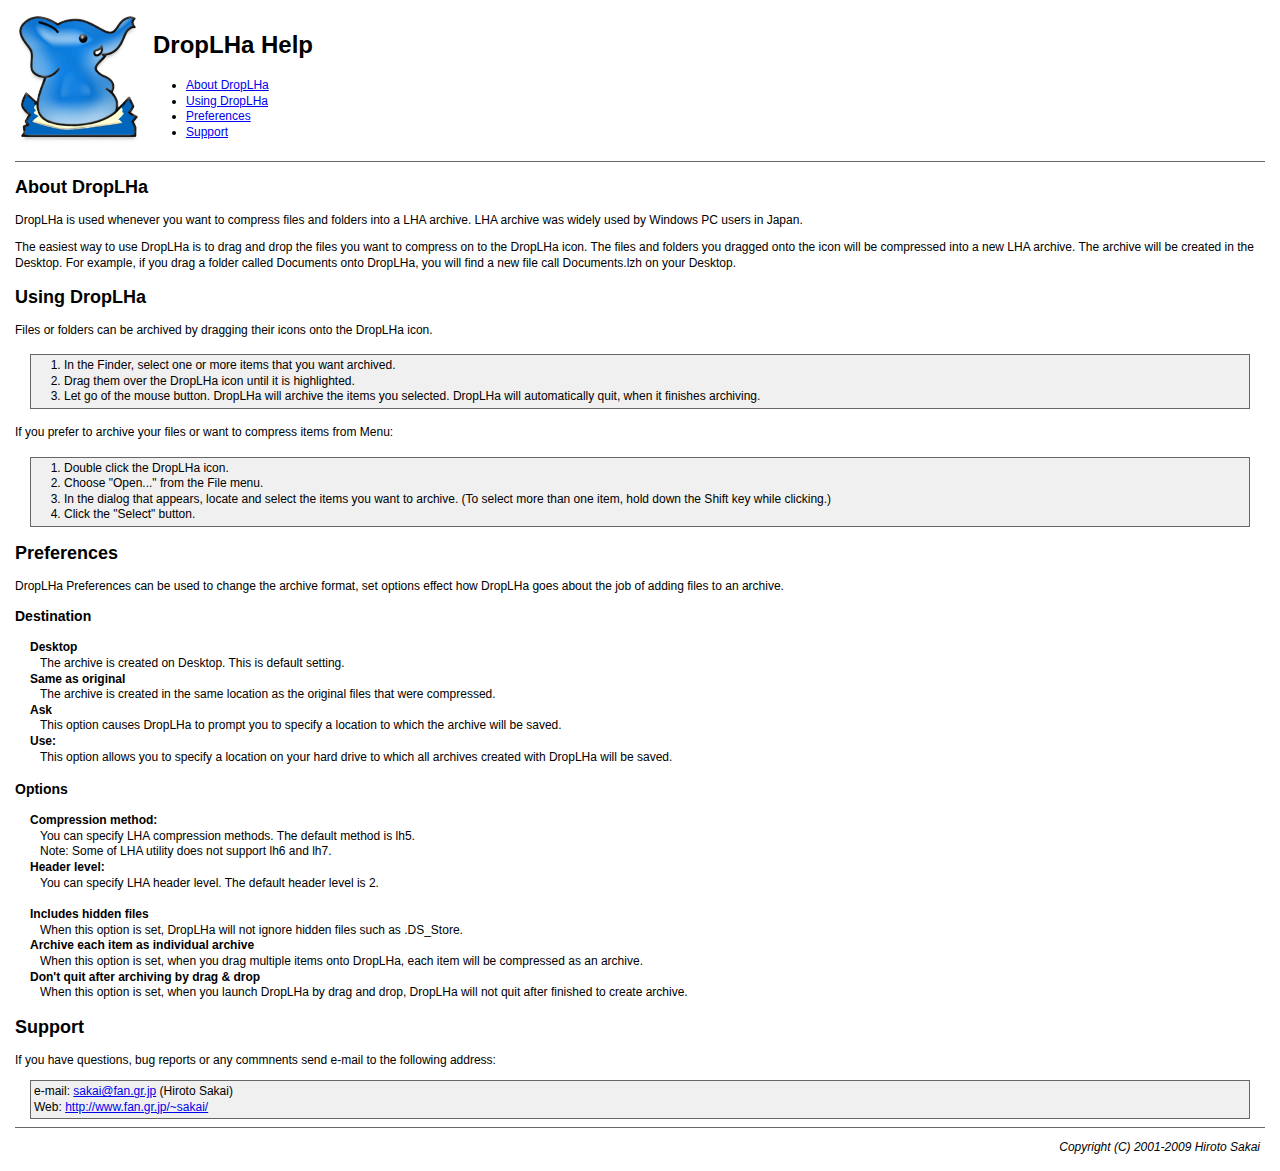
<file: English.lproj/Help/index.html>
<!DOCTYPE html PUBLIC "-//W3C//DTD XHTML 1.0 Transitional//EN" "http://www.w3.org/TR/xhtml1/DTD/xhtml1-transitional.dtd">
<html xmlns="http://www.w3.org/1999/xhtml" xml:lang="en" lang="en">
<head>
<meta http-equiv="content-type" content="text/html;charset=iso-8859-1" />
<meta http-equiv="content-style-type" content="text/css" />
<meta name="AppleTitle" content="DropLHa Help" />
<meta name="AppleIcon" content="Help/icon16.png" />
<link rel="stylesheet" href="help.css" type="text/css" />
<title>DropLHa Help</title>
</head>
<body>
<div id="index" style="height: 138px;">

<div style="width: 138px; float: left;">
<img src="icon128.png" width="128" height="128" alt="[icon]" />
</div>
<div style="float: left;">
<h1>DropLHa Help</h1>
<ul class="toc">
<li><a href="#about">About DropLHa</a></li>
<li><a href="#using">Using DropLHa</a></li>
<li><a href="#pref">Preferences</a></li>
<li><a href="#support">Support</a></li>
</ul>
</div>

</div>
<hr />
<div id="contents">

<h2><a name="about">About DropLHa</a></h2>

<p>DropLHa is used whenever you want to compress files and folders into a LHA archive. LHA archive was widely used by Windows PC users in Japan.</p>
<p>The easiest way to use DropLHa is to drag and drop the files you want to compress on to the DropLHa icon. The files and folders you dragged onto the icon will be compressed into a new LHA archive. The archive will be created in the Desktop. For example, if you drag a folder called Documents onto DropLHa, you will find a new file call Documents.lzh on your Desktop.</p>

<h2><a name="using">Using DropLHa</a></h2>

<p>Files or folders can be archived by dragging their icons onto the DropLHa icon.</p>
<ol>
<li>In the Finder, select one or more items that you want archived.</li>
<li>Drag them over the DropLHa icon until it is highlighted.</li>
<li>Let go of the mouse button. DropLHa will archive the items you selected. DropLHa will automatically quit, when it finishes archiving.</li>
</ol>

<p>If you prefer to archive your files or want to compress items from Menu:</p>
<ol>
<li>Double click the DropLHa icon.</li>
<li>Choose "Open..." from the File menu.</li>
<li>In the dialog that appears, locate and select the items you want to archive. (To select more than one item, hold down the Shift key while clicking.)</li>
<li>Click the "Select" button.</li>
</ol>

<h2><a name="pref">Preferences</a></h2>

<p>DropLHa Preferences can be used to change the archive format, set options effect how DropLHa goes about the job of adding files to an archive.</p>

<h3>Destination</h3>

<dl>
<dt>Desktop</dt>
<dd>The archive is created on Desktop. This is default setting.</dd>
<dt>Same as original</dt>
<dd>The archive is created in the same location as the original files that were compressed.</dd>
<dt>Ask</dt>
<dd>This option causes DropLHa to prompt you to specify a location to which the archive will be saved.</dd>
<dt>Use:</dt>
<dd>This option allows you to specify a location on your hard drive to which all archives created with DropLHa will be saved.</dd>
</dl>

<h3>Options</h3>

<dl>
<dt>Compression method:</dt>
<dd>You can specify LHA compression methods. The default method is lh5.<br />Note: Some of LHA utility does not support lh6 and lh7.</dd>
<dt>Header level:</dt>
<dd>You can specify LHA header level. The default header level is 2.</dd>
</dl>
<dl>
<dt>Includes hidden files</dt>
<dd>When this option is set, DropLHa will not ignore hidden files such as .DS_Store.</dd>
<dt>Archive each item as individual archive</dt>
<dd>When this option is set, when you drag multiple items onto DropLHa, each item will be compressed as an archive.</dd>
<dt>Don't quit after archiving by drag &amp; drop</dt>
<dd>When this option is set, when you launch DropLHa by drag and drop, DropLHa will not quit after finished to create archive.</dd>
</dl>

<h2><a name="support">Support</a></h2>

<p>If you have questions, bug reports or any commnents send e-mail to the following address:</p>
<address>e-mail: <a href="mailto:sakai@fan.gr.jp">sakai@fan.gr.jp</a> (Hiroto Sakai)<br />
Web: <a href="http://www.fan.gr.jp/~sakai/">http://www.fan.gr.jp/~sakai/</a></address>

</div>
<div id="footer">

<hr />
<p class="copyright">Copyright (C) 2001-2009 Hiroto Sakai</p>

</div>
</body>
</html>
</file>
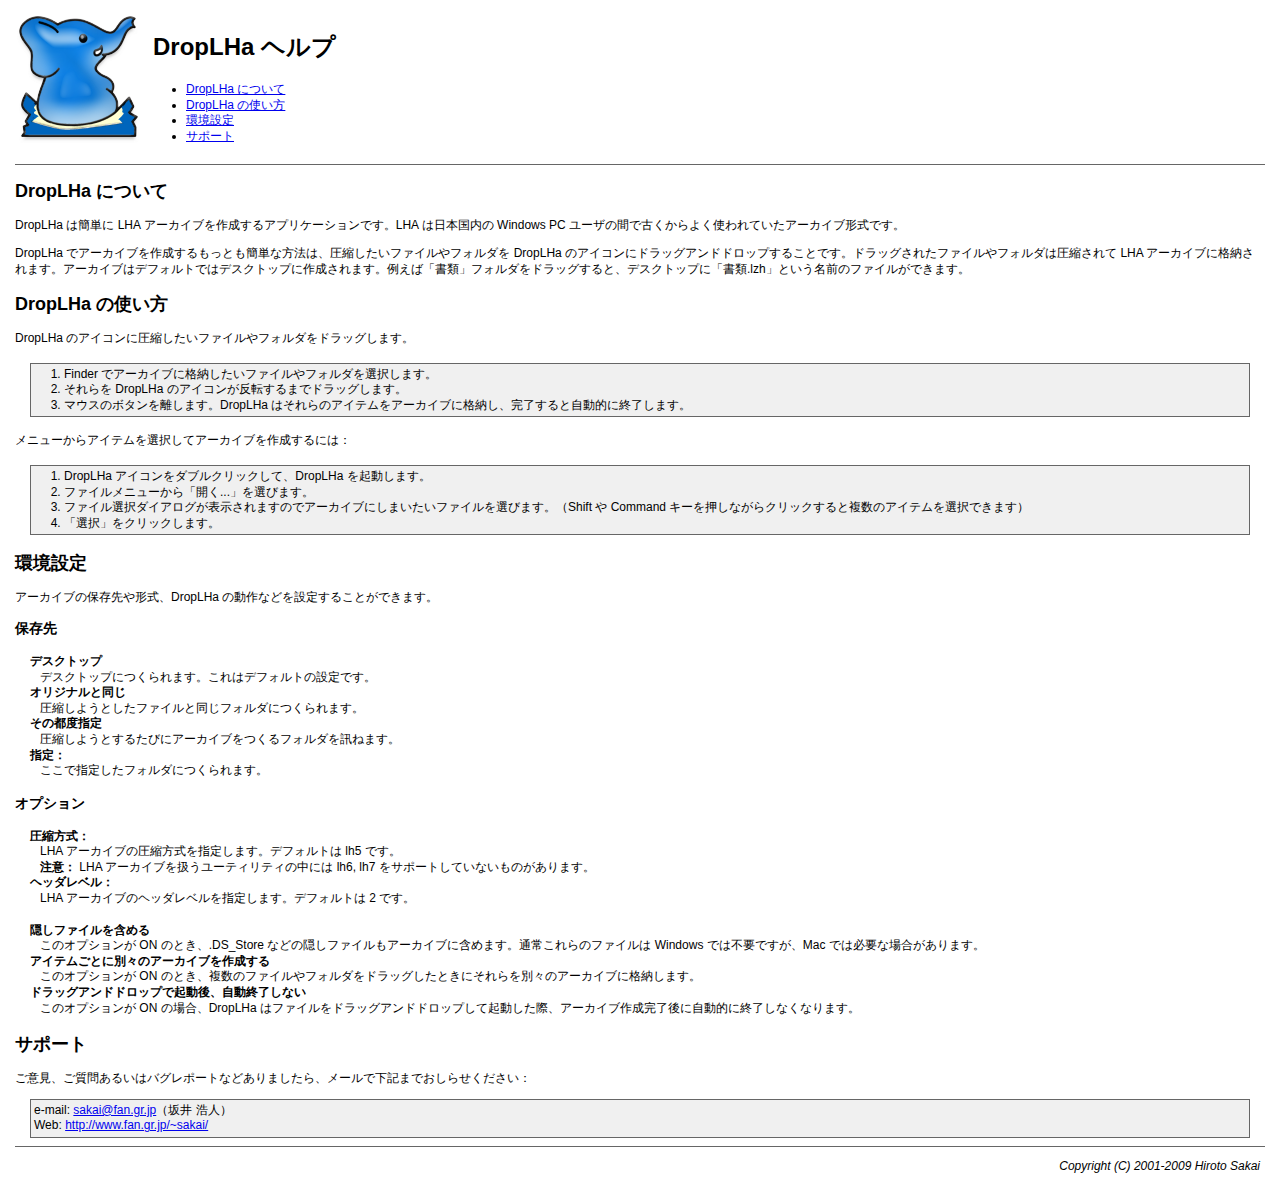
<file: Japanese.lproj/Help/index.html>
<!DOCTYPE html PUBLIC "-//W3C//DTD XHTML 1.0 Transitional//EN" "http://www.w3.org/TR/xhtml1/DTD/xhtml1-transitional.dtd">
<html xmlns="http://www.w3.org/1999/xhtml" xml:lang="ja" lang="ja">
<head>
<meta http-equiv="content-type" content="text/html;charset=shift_jis" />
<meta http-equiv="content-style-type" content="text/css" />
<meta name="AppleTitle" content="DropLHa �w���v" />
<meta name="AppleIcon" content="Help/icon16.png" />
<link rel="stylesheet" href="help.css" type="text/css" />
<title>DropLHa �w���v</title>
</head>
<body>
<div id="index" style="height: 138px;">

<div style="width: 138px; float: left;">
<img src="icon128.png" width="128" height="128" alt="[icon]" />
</div>
<div style="float: left;">
<h1>DropLHa �w���v</h1>
<ul class="toc">
<li><a href="#about">DropLHa �ɂ���</a></li>
<li><a href="#using">DropLHa �̎g����</a></li>
<li><a href="#pref">���ݒ�</a></li>
<li><a href="#support">�T�|�[�g</a></li>
</ul>
</div>

</div>
<hr />
<div id="contents">

<h2><a name="about">DropLHa �ɂ���</a></h2>

<p>DropLHa �͊ȒP�� LHA �A�[�J�C�u���쐬����A�v���P�[�V�����ł��BLHA �͓��{������ Windows PC ���[�U�̊ԂŌÂ�����悭�g���Ă����A�[�J�C�u�`���ł��B</p>
<p>DropLHa �ŃA�[�J�C�u���쐬��������Ƃ��ȒP�ȕ��@�́A���k�������t�@�C����t�H���_�� DropLHa �̃A�C�R���Ƀh���b�O�A���h�h���b�v���邱�Ƃł��B�h���b�O���ꂽ�t�@�C����t�H���_�͈��k����� LHA �A�[�J�C�u�Ɋi�[����܂��B�A�[�J�C�u�̓f�t�H���g�ł̓f�X�N�g�b�v�ɍ쐬����܂��B�Ⴆ�΁u���ށv�t�H���_���h���b�O����ƁA�f�X�N�g�b�v�Ɂu����.lzh�v�Ƃ������O�̃t�@�C�����ł��܂��B</p>

<h2><a name="using">DropLHa �̎g����</a></h2>

<p>DropLHa �̃A�C�R���Ɉ��k�������t�@�C����t�H���_���h���b�O���܂��B</p>
<ol>
<li>Finder �ŃA�[�J�C�u�Ɋi�[�������t�@�C����t�H���_��I�����܂��B</li>
<li>������ DropLHa �̃A�C�R�������]����܂Ńh���b�O���܂��B</li>
<li>�}�E�X�̃{�^���𗣂��܂��BDropLHa �͂����̃A�C�e�����A�[�J�C�u�Ɋi�[���A��������Ǝ����I�ɏI�����܂��B</li>
</ol>

<p>���j���[����A�C�e����I�����ăA�[�J�C�u���쐬����ɂ́F</p>
<ol>
<li>DropLHa �A�C�R�����_�u���N���b�N���āADropLHa ���N�����܂��B</li>
<li>�t�@�C�����j���[����u�J��...�v��I�т܂��B</li>
<li>�t�@�C���I���_�C�A���O���\������܂��̂ŃA�[�J�C�u�ɂ��܂������t�@�C����I�т܂��B�iShift �� Command �L�[�������Ȃ���N���b�N����ƕ����̃A�C�e����I���ł��܂��j</li>
<li>�u�I���v���N���b�N���܂��B</li>
</ol>

<h2><a name="pref">���ݒ�</a></h2>

<p>�A�[�J�C�u�̕ۑ����`���ADropLHa �̓���Ȃǂ�ݒ肷�邱�Ƃ��ł��܂��B</p>

<h3>�ۑ���</h3>

<dl>
<dt>�f�X�N�g�b�v</dt>
<dd>�f�X�N�g�b�v�ɂ����܂��B����̓f�t�H���g�̐ݒ�ł��B</dd>
<dt>�I���W�i���Ɠ���</dt>
<dd>���k���悤�Ƃ����t�@�C���Ɠ����t�H���_�ɂ����܂��B</dd>
<dt>���̓s�x�w��</dt>
<dd>���k���悤�Ƃ��邽�тɃA�[�J�C�u������t�H���_��u�˂܂��B</dd>
<dt>�w��F</dt>
<dd>�����Ŏw�肵���t�H���_�ɂ����܂��B</dd>
</dl>

<h3>�I�v�V����</h3>

<dl>
<dt>���k�����F</dt>
<dd>LHA �A�[�J�C�u�̈��k�������w�肵�܂��B�f�t�H���g�� lh5 �ł��B<br /><strong>���ӁF</strong> LHA �A�[�J�C�u���������[�e�B���e�B�̒��ɂ� lh6, lh7 ���T�|�[�g���Ă��Ȃ����̂�����܂��B</dd>
<dt>�w�b�_���x���F</dt>
<dd>LHA �A�[�J�C�u�̃w�b�_���x�����w�肵�܂��B�f�t�H���g�� 2 �ł��B</dd>
</dl>
<dl>
<dt>�B���t�@�C�����܂߂�</dt>
<dd>���̃I�v�V������ ON �̂Ƃ��A.DS_Store �Ȃǂ̉B���t�@�C�����A�[�J�C�u�Ɋ܂߂܂��B�ʏ킱���̃t�@�C���� Windows �ł͕s�v�ł����AMac �ł͕K�v�ȏꍇ������܂��B</dd>
<dt>�A�C�e�����ƂɕʁX�̃A�[�J�C�u���쐬����</dt>
<dd>���̃I�v�V������ ON �̂Ƃ��A�����̃t�@�C����t�H���_���h���b�O�����Ƃ��ɂ�����ʁX�̃A�[�J�C�u�Ɋi�[���܂��B</dd>
<dt>�h���b�O�A���h�h���b�v�ŋN����A�����I�����Ȃ�</dt>
<dd>���̃I�v�V������ ON �̏ꍇ�ADropLHa �̓t�@�C�����h���b�O�A���h�h���b�v���ċN�������ہA�A�[�J�C�u�쐬������Ɏ����I�ɏI�����Ȃ��Ȃ�܂��B</dd>
</dl>

<h2><a name="support">�T�|�[�g</a></h2>

<p>���ӌ��A�����₠�邢�̓o�O���|�[�g�Ȃǂ���܂�����A���[���ŉ��L�܂ł����点���������F</p>
<address>e-mail: <a href="mailto:sakai@fan.gr.jp">sakai@fan.gr.jp</a>�i��� �_�l�j<br />
Web: <a href="http://www.fan.gr.jp/~sakai/">http://www.fan.gr.jp/~sakai/</a></address>

</div>
<div id="footer">

<hr />
<p class="copyright">Copyright (C) 2001-2009 Hiroto Sakai</p>

</div>
</body>
</html>
</file>
<file: English.lproj/Help/help.css>
* {
  font-family: "Lucida Grande", sans-serif;
}
body {
  background-color: #ffffff;
  color: #000000;
  margin: 15px;
}
table {
  border-collapse: collapse;
}
th,td {
  empty-cells: show;
  padding: 3px;
}
h1 {
  font-size: 24px;
}
h2 {
  font-size: 18px;
}
h3 {
  font-size: 14px;
}
p,dt,dd,li,address,th,td {
  line-height: 130%;
  font-size: 12px;
}
dt {
  font-weight: bold;
}
address {
  font-style: normal;
}
dd {
  margin-left: 25px;
  margin-right: 25px;
}
li {
  margin-left: 30px;
  margin-right: 30px;
}
address,ol,ul,dt {
  margin-left: 15px;
  margin-right: 15px;
}
address,ol,ul {
  background-color: #f0f0f0;
  border-style: solid;
  border-color: #666666;
  border-width: 1px;
  padding: 3px;
}
hr {
  clear: both;
  background-color: #f0f0f0;
  border-style: solid;
  border-color: #666666;
  border-width: 0 0 1px 0;
}

ul.toc {
  background-color: #ffffff;
  border-width: 0;
  margin-left: 0;
}

p.copyright {
  font-style: italic;
  text-align: right;
  margin-right: 5px;
}
</file>
<file: Japanese.lproj/Help/help.css>
* {
  font-family: "Lucida Grande", "�q���M�m�p�S Pro W3", sans-serif;
}
body {
  background-color: #ffffff;
  color: #000000;
  margin: 15px;
}
table {
  border-collapse: collapse;
}
th,td {
  empty-cells: show;
  padding: 3px;
}
h1 {
  font-size: 24px;
}
h2 {
  font-size: 18px;
}
h3 {
  font-size: 14px;
}
p,dt,dd,li,address,th,td {
  line-height: 130%;
  font-size: 12px;
}
dt {
  font-weight: bold;
}
address {
  font-style: normal;
}
dd {
  margin-left: 25px;
  margin-right: 25px;
}
li {
  margin-left: 30px;
  margin-right: 30px;
}
address,ol,ul,dt {
  margin-left: 15px;
  margin-right: 15px;
}
address,ol,ul {
  background-color: #f0f0f0;
  border-style: solid;
  border-color: #666666;
  border-width: 1px;
  padding: 3px;
}
hr {
  clear: both;
  background-color: #f0f0f0;
  border-style: solid;
  border-color: #666666;
  border-width: 0 0 1px 0;
}

ul.toc {
  background-color: #ffffff;
  border-width: 0;
  margin-left: 0;
}

p.copyright {
  font-style: italic;
  text-align: right;
  margin-right: 5px;
}
</file>
